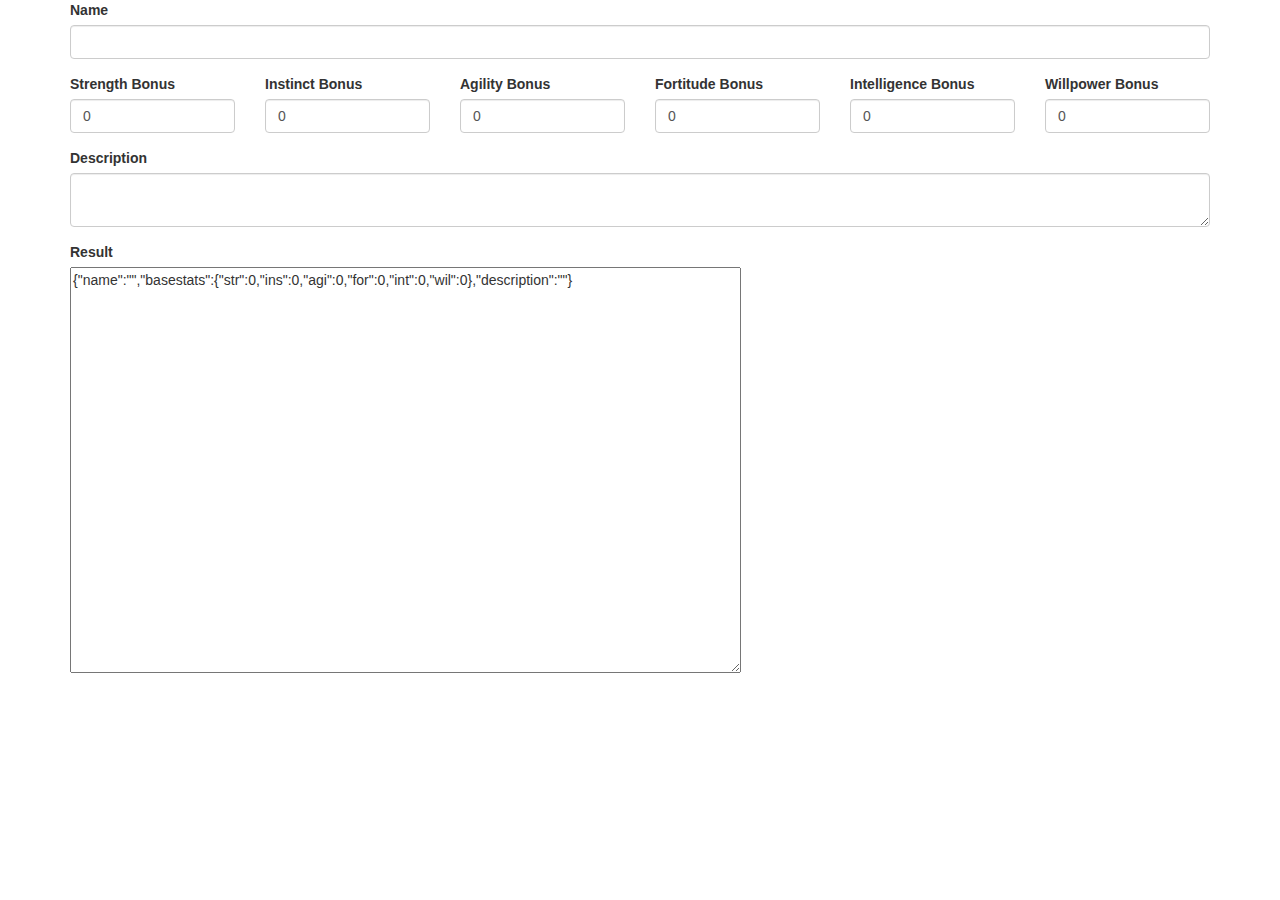
<file: makespec.html>
<html>
<head>
	<link href="https://maxcdn.bootstrapcdn.com/bootstrap/3.3.7/css/bootstrap.min.css" rel="stylesheet" />
	<link href="src/css/editor.css" rel="stylesheet" />

	<meta name="viewport" content="width=device-width, initial-scale=1.0">
</head>
<body>

	<!-- Main container -->
	<div class="container">
		<div class="form" id="spec_form">
			<div class="form-group">
				<label for="name">
					Name
				</label>
				<input type="text" class="form-control" id="name">
			</div>
			<div class="row">
				<div class="form-group col-xs-2">
					<label for="str_bonus">
						Strength Bonus
					</label>
					<input type="text" class="form-control" id="str_bonus" value="0">
				</div>
				<div class="form-group col-xs-2">
					<label for="ins_bonus">
						Instinct Bonus
					</label>
					<input type="text" class="form-control" id="ins_bonus" value="0">
				</div>
				<div class="form-group col-xs-2">
					<label for="agi_bonus">
						Agility Bonus
					</label>
					<input type="text" class="form-control" id="agi_bonus" value="0">
				</div>
				<div class="form-group col-xs-2">
					<label for="for_bonus">
						Fortitude Bonus
					</label>
					<input type="text" class="form-control" id="for_bonus" value="0">
				</div>
				<div class="form-group col-xs-2">
					<label for="int_bonus">
						Intelligence Bonus
					</label>
					<input type="text" class="form-control" id="int_bonus" value="0">
				</div>
				<div class="form-group col-xs-2">
					<label for="wil_bonus">
						Willpower Bonus
					</label>
					<input type="text" class="form-control" id="wil_bonus" value="0">
				</div>
			</div>
			<div class="form-group">
				<label for="description">
					Description
				</label>
				<textarea class="form-control" id="description"></textarea>
			</div>
		</div>
		<label>Result</label><br/>
		<textarea id="result" cols="80" rows="20"></textarea>
	</div>
	<script src="https://code.jquery.com/jquery-3.2.1.min.js"></script>
	<script type="text/javascript">
	function gen() {
		var spec = {};
		spec["name"] = $("#name").val();

		spec["basestats"] = {};
		spec["basestats"]["str"] = parseInt($("#str_bonus").val());
		spec["basestats"]["ins"] = parseInt($("#ins_bonus").val());
		spec["basestats"]["agi"] = parseInt($("#agi_bonus").val());
		spec["basestats"]["for"] = parseInt($("#for_bonus").val());
		spec["basestats"]["int"] = parseInt($("#int_bonus").val());
		spec["basestats"]["wil"] = parseInt($("#wil_bonus").val());

		spec["description"] = $("#description").val();

		result = JSON.stringify(spec);
		$("#result").html(result);
	}
	$("#spec_form input, #spec_form textarea").change(gen);
	gen();
	</script>
</body>
</html>
</file>
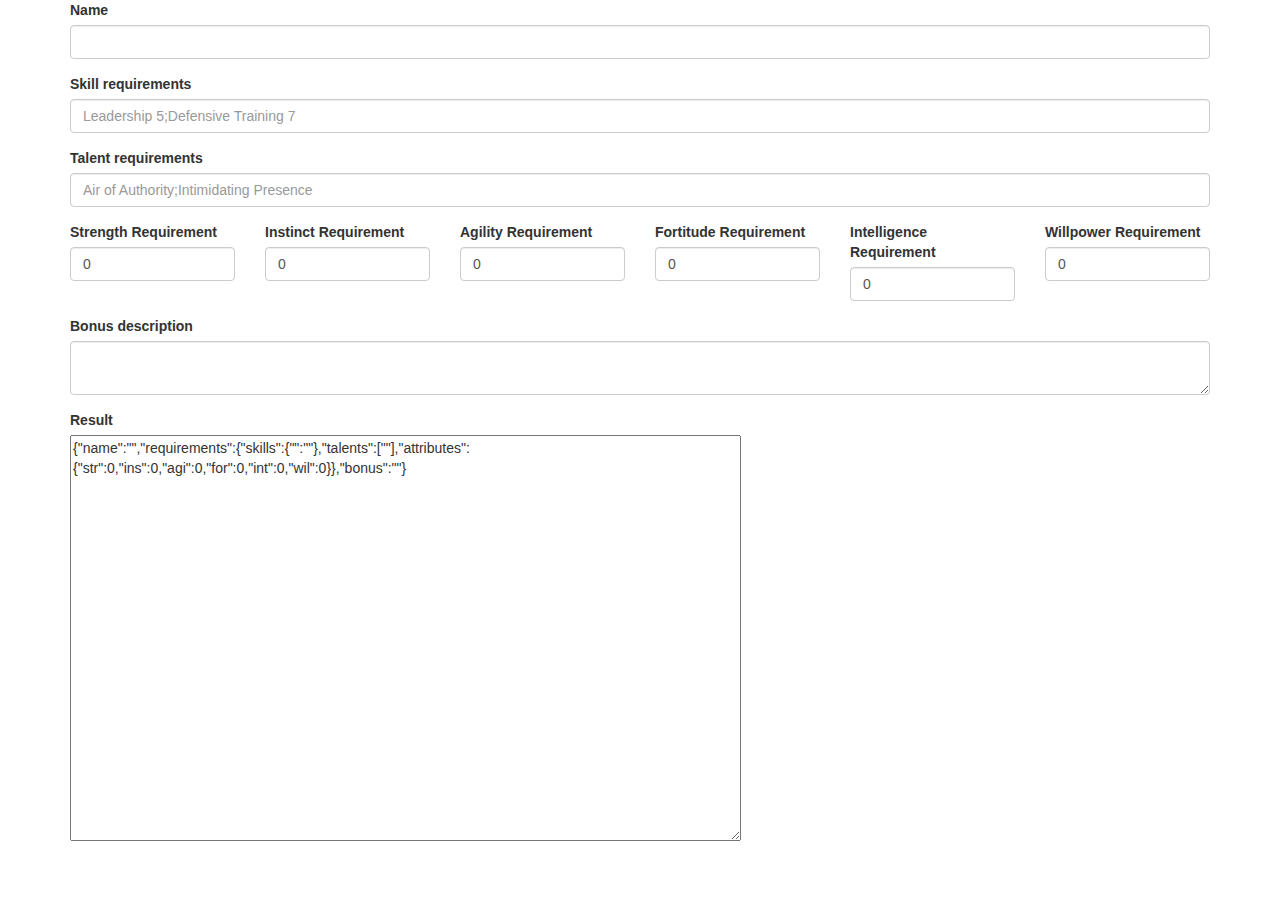
<file: maketalent.html>
<html>
<head>
	<link href="https://maxcdn.bootstrapcdn.com/bootstrap/3.3.7/css/bootstrap.min.css" rel="stylesheet" />
	<link href="src/css/editor.css" rel="stylesheet" />

	<meta name="viewport" content="width=device-width, initial-scale=1.0">
</head>
<body>

	<!-- Main container -->
	<div class="container">
		<div class="form" id="spec_form">
			<div class="form-group">
				<label for="name">
					Name
				</label>
				<input type="text" class="form-control" id="name">
			</div>
			<div class="form-group">
				<label for="skill_requirements">
					Skill requirements
				</label>
				<input type="text" class="form-control" id="skill_requirements" placeholder="Leadership 5;Defensive Training 7">
			</div>
			<div class="form-group">
				<label for="talent_requirements">
					Talent requirements
				</label>
				<input type="text" class="form-control" id="talent_requirements" placeholder="Air of Authority;Intimidating Presence">
			</div>
			<div class="row">
				<div class="form-group col-xs-2">
					<label for="str_req">
						Strength Requirement
					</label>
					<input type="text" class="form-control" id="str_req" value="0">
				</div>
				<div class="form-group col-xs-2">
					<label for="ins_req">
						Instinct Requirement
					</label>
					<input type="text" class="form-control" id="ins_req" value="0">
				</div>
				<div class="form-group col-xs-2">
					<label for="agi_req">
						Agility Requirement
					</label>
					<input type="text" class="form-control" id="agi_req" value="0">
				</div>
				<div class="form-group col-xs-2">
					<label for="for_req">
						Fortitude Requirement
					</label>
					<input type="text" class="form-control" id="for_req" value="0">
				</div>
				<div class="form-group col-xs-2">
					<label for="int_req">
						Intelligence Requirement
					</label>
					<input type="text" class="form-control" id="int_req" value="0">
				</div>
				<div class="form-group col-xs-2">
					<label for="wil_req">
						Willpower Requirement
					</label>
					<input type="text" class="form-control" id="wil_req" value="0">
				</div>
			</div>
			<div class="form-group">
				<label for="bonus">
					Bonus description
				</label>
				<textarea class="form-control" id="bonus"></textarea>
			</div>
		</div>
		<label>Result</label><br/>
		<textarea id="result" cols="80" rows="20"></textarea>
	</div>
	<script src="https://code.jquery.com/jquery-3.2.1.min.js"></script>
	<script type="text/javascript">
	function gen() {
		var spec = {};
		spec["name"] = $("#name").val();

		spec["requirements"] = {};
		// Skill requirements
		spec["requirements"]["skills"] = {}
		var skillreqs = $("#skill_requirements").val().split(";");
		for(var s in skillreqs) {
			var skill = skillreqs[s].split(" ");
			var level = skill.pop();
			skill = skill.join(" ");
			spec["requirements"]["skills"][skill] = level;
		}
		// Talent requirements
		var talentreqs = $("#talent_requirements").val().split(";");
		spec["requirements"]["talents"] = talentreqs;
		// Attribute requirements
		var attrreqs = {};
		attrreqs["str"] = parseInt($("#str_req").val());
		attrreqs["ins"] = parseInt($("#ins_req").val());
		attrreqs["agi"] = parseInt($("#agi_req").val());
		attrreqs["for"] = parseInt($("#for_req").val());
		attrreqs["int"] = parseInt($("#int_req").val());
		attrreqs["wil"] = parseInt($("#wil_req").val());

		spec["requirements"]["attributes"] = attrreqs;
		
		/*spec["basestats"]["str"] = parseInt($("#str_bonus").val());
		spec["basestats"]["ins"] = parseInt($("#ins_bonus").val());
		spec["basestats"]["agi"] = parseInt($("#agi_bonus").val());
		spec["basestats"]["for"] = parseInt($("#for_bonus").val());
		spec["basestats"]["int"] = parseInt($("#int_bonus").val());
		spec["basestats"]["wil"] = parseInt($("#wil_bonus").val());*/

		spec["bonus"] = $("#bonus").val();

		result = JSON.stringify(spec);
		$("#result").html(result);
	}
	$("#spec_form input, #spec_form textarea").change(gen);
	gen();
	</script>
</body>
</html>
</file>
<file: src/css/editor.css>
.top-menu {
	margin: 20px 0;
}

.tab-content {
	padding: 8px;
	border: 1px solid #ddd;
	border-top: none;
}

.section h3 {
	margin-top: 0;
}

.form-control.incrementable {
	width: calc(100% - 16px);
	float: left;
}

.btn-container {
	float: right;
	width: 16px;
}

.btn.btn-inc {
	font-size: 7px;
	padding: 4px;
	display: block;
}
</file>
